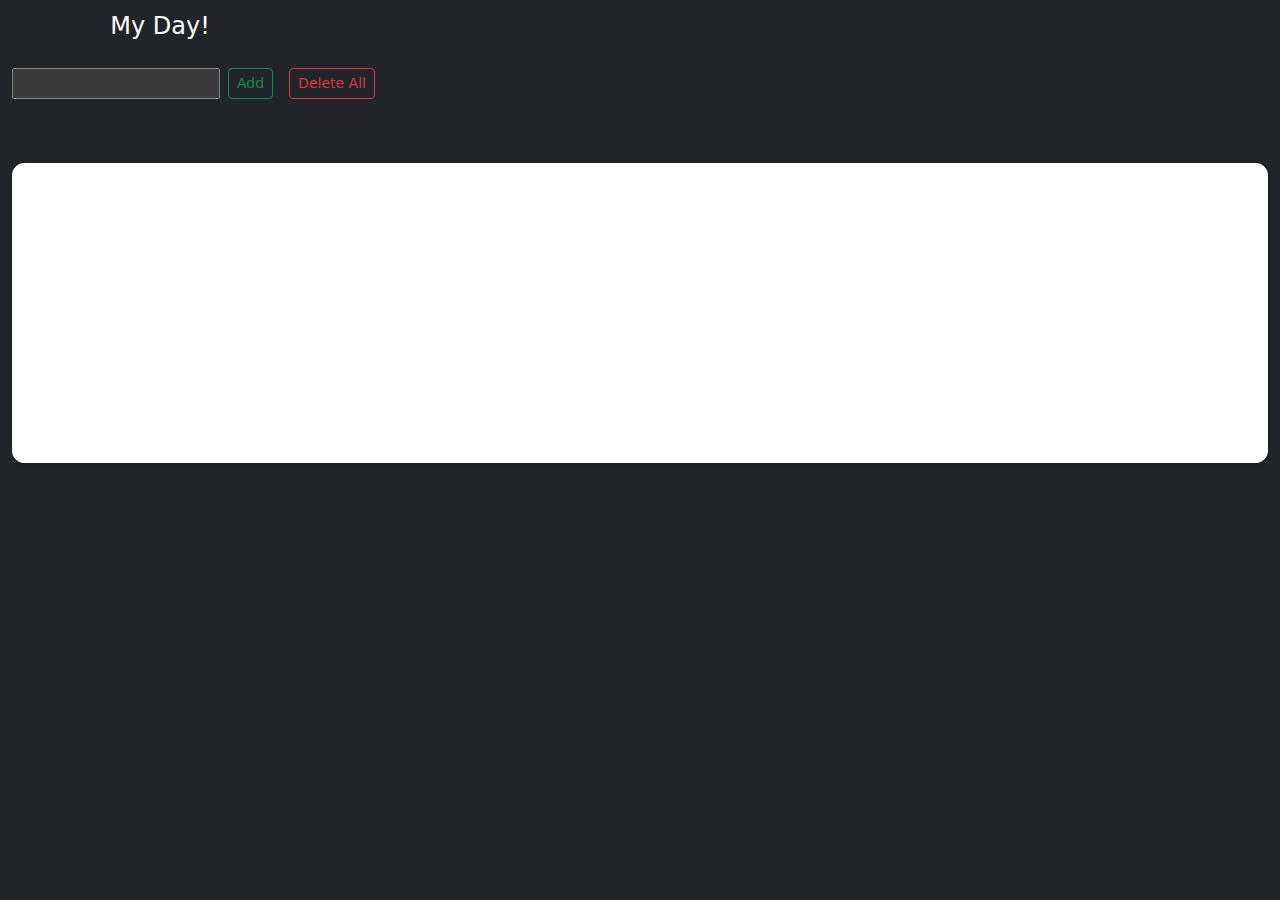
<file: index.html>
<!doctype html>
<html lang="en">
  <head>
    <meta charset="utf-8">
    <meta name="viewport" content="width=device-width, initial-scale=1">
    <title>Bootstrap demo</title>
    <link href="https://cdn.jsdelivr.net/npm/bootstrap@5.3.3/dist/css/bootstrap.min.css" rel="stylesheet" integrity="sha384-QWTKZyjpPEjISv5WaRU9OFeRpok6YctnYmDr5pNlyT2bRjXh0JMhjY6hW+ALEwIH" crossorigin="anonymous">
<link rel="stylesheet" href="style.css">  

</head>
  <body data-bs-theme="dark">
    <div class="container-fluid">
        
   
        
<div class="row">
    <div class="col-3">
        <p class="fs-4 text-center py-2 text-white bg-dark">My Day! </p>
    </div>
    <div class="col-12 d-flex jus">
       
        <input type="text"  id="to-add"><button class="mx-1" id="add">Add</button><button id="deleteAll"  class="mx-2">Delete All</button>
    </div>
</div>




<ul id="list-task"></ul>


    </div>









    <script src="https://cdn.jsdelivr.net/npm/bootstrap@5.3.3/dist/js/bootstrap.bundle.min.js" integrity="sha384-YvpcrYf0tY3lHB60NNkmXc5s9fDVZLESaAA55NDzOxhy9GkcIdslK1eN7N6jIeHz" crossorigin="anonymous"></script>
<script src="app.js"></script>

</body>
</html>
</file>
<file: style.css>
li{
    list-style: none;
    border: none;
    outline: none;
}
.list-task{
background: #FFf;
width: 100%;
height: 550px;
overflow-y: scroll;  
border: 1px solid black;
box-shadow: 1p 2px black;
}
.bg-ref{
   background-color: aqua; 
  color: #000;
}
.bg-sf{
   background-color:rgb(245, 141, 141); 
   color: #443535;
}.bg-bf{
    background-color:rgb(108, 255, 118); 
color:#000 ;
 }
</file>
